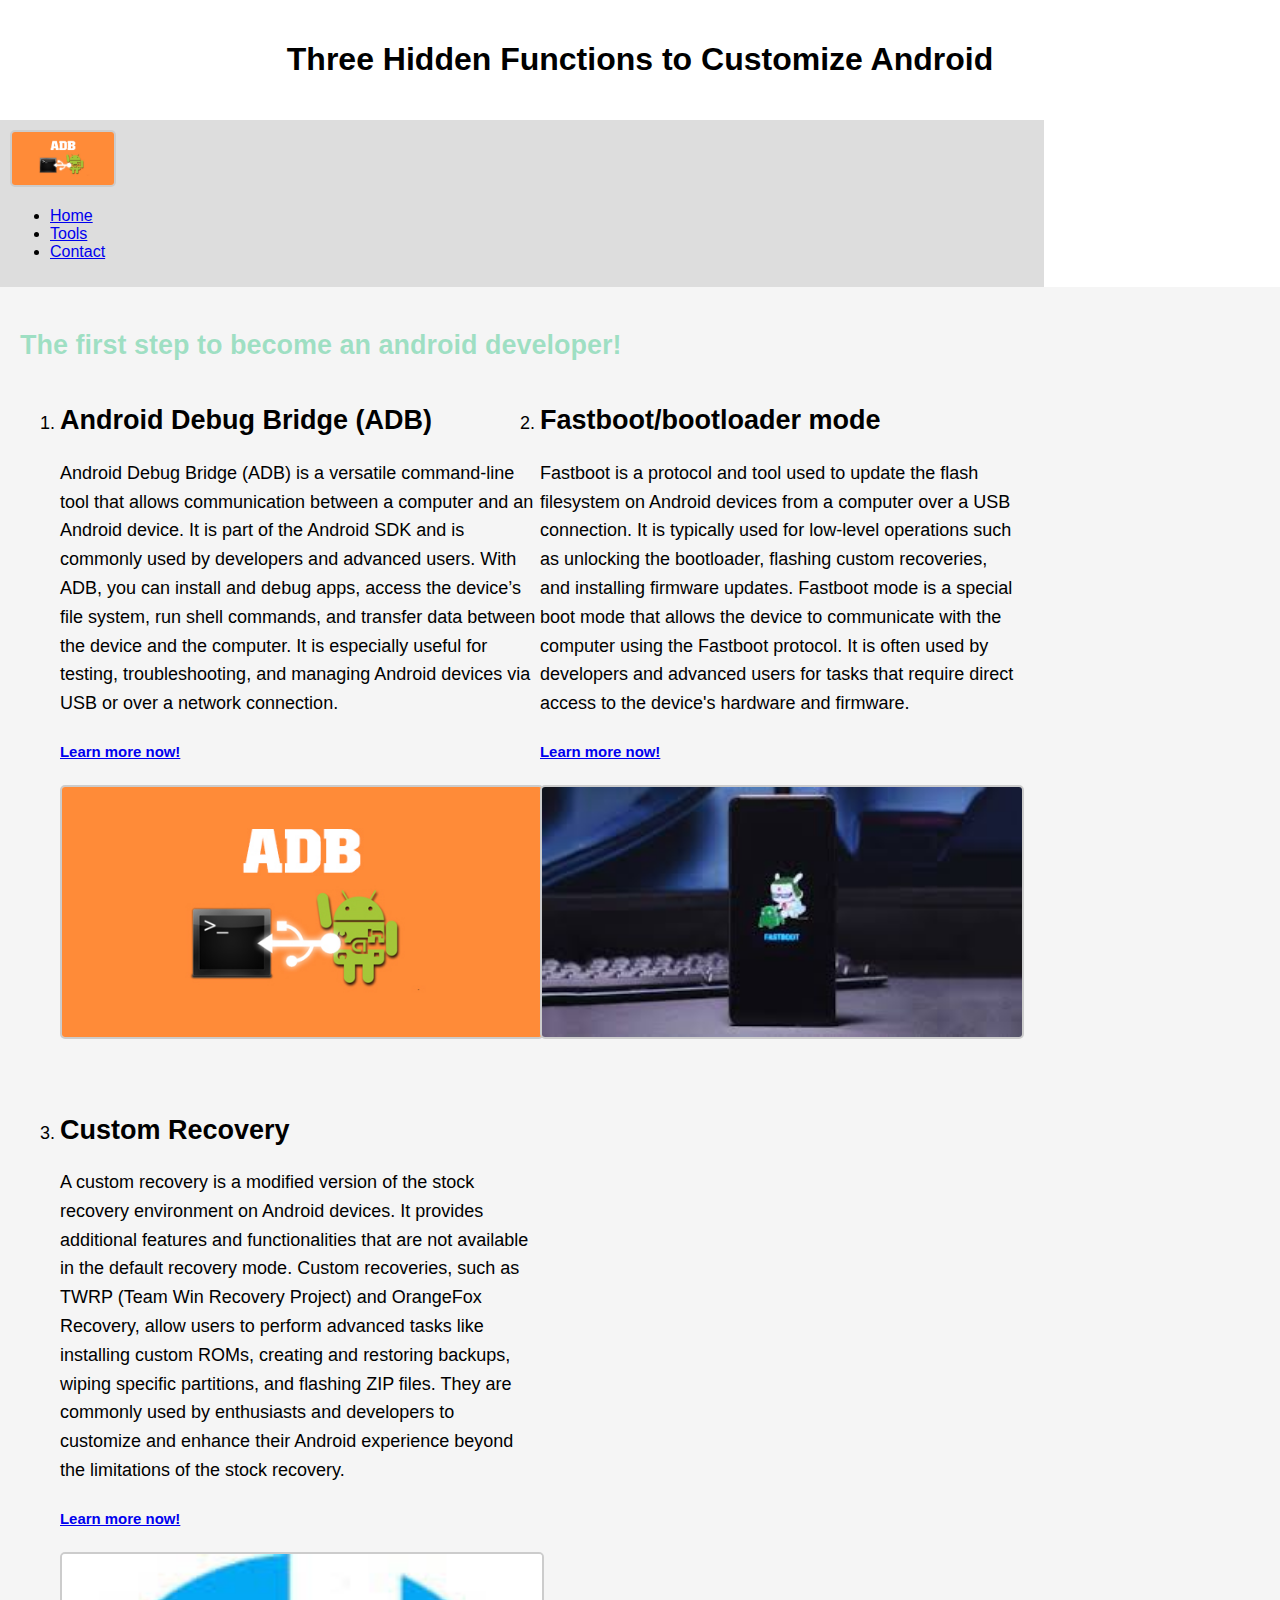
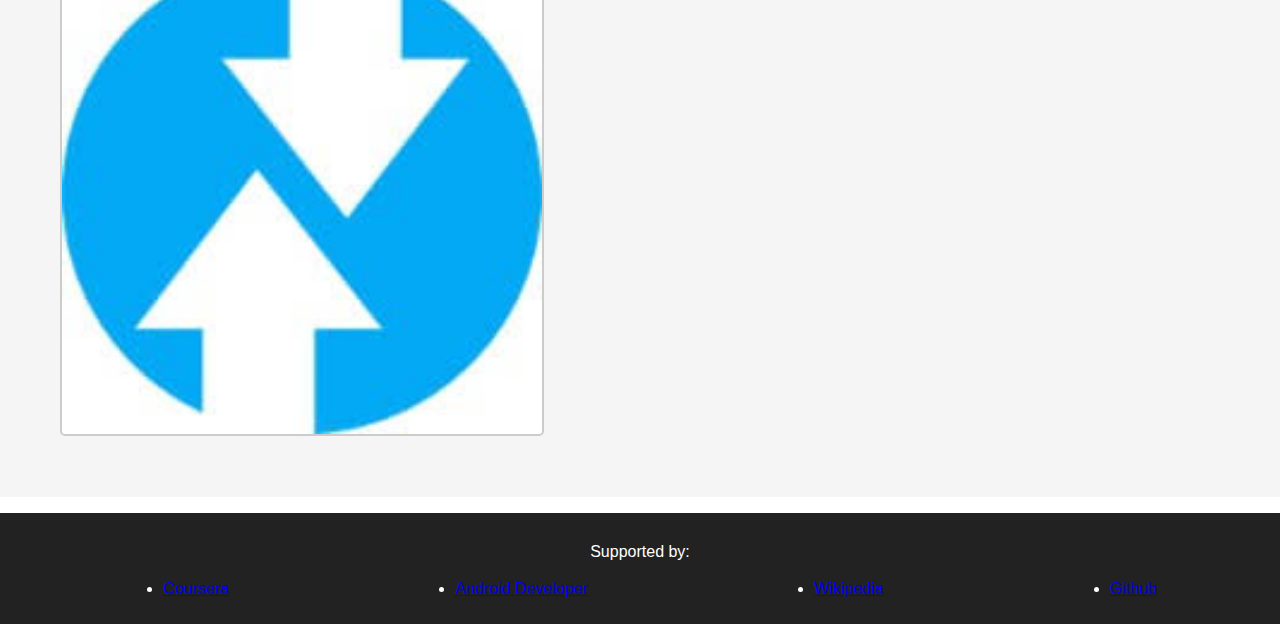
<file: index.html>
<!doctype html>
<html lang="en">
<head>
    <meta charset="utf-8">
    <meta name="viewport" content="width=device-width, initial-scale=1">
    <title>Three Hidden Functions to Customize Android</title>
    <link rel="stylesheet" href="styleindex.css">
</head>
<body>

<header>
    <h1>Three Hidden Functions to Customize Android</h1>
</header>

<nav>
  <img src="adb.jpg" alt="Android logo">
    <ul>
        <li><a href="index.html">Home</a></li>
        <li><a href="tools.html">Tools</a></li>
        <li><a href="contact.html">Contact</a></li>
    </ul>
</nav>

  <main id="maincontent">
    <h2 style = "color: rgba(14, 187, 112, 0.383)" >The first step to become an android developer!</h2>
      <ol class="grid">

        <li>
          <h2>
            Android Debug Bridge (ADB)
          </h2> 
            <p>Android Debug Bridge (ADB) is a versatile command-line tool that allows communication between a computer and an Android device. It is part of the Android SDK and is commonly used by developers and advanced users. With ADB, you can install and debug apps, access the device’s file system, run shell commands, and transfer data between the device and the computer. It is especially useful for testing, troubleshooting, and managing Android devices via USB or over a network connection.</p>
          <p></p>
          <h5><a href="https://developer.android.com/tools/adb?hl=en">Learn more now!</a></h5>
          <p></p>
          <img src="adb.jpg" alt="The logo of ADB">
          <p></p>
        </li>

        <li>
          <h2>Fastboot/bootloader mode</h2>
          <p>Fastboot is a protocol and tool used to update the flash filesystem on Android devices from a computer over a USB connection. It is typically used for low-level operations such as unlocking the bootloader, flashing custom recoveries, and installing firmware updates. Fastboot mode is a special boot mode that allows the device to communicate with the computer using the Fastboot protocol. It is often used by developers and advanced users for tasks that require direct access to the device's hardware and firmware.</p>
          <p></p>
          <div class = "learn-more">
            <h5><a href="https://source.android.com/docs/setup/test/running?hl=en">Learn more now!</a></h5>
          </div>
          <P></P>
          <img src="Fastboot.jpg" alt="The logo of fastboot mode">
          <p></p>
        </li>

        <li>
          <h2>Custom Recovery</h2>
          <p>A custom recovery is a modified version of the stock recovery environment on Android devices. It provides additional features and functionalities that are not available in the default recovery mode. Custom recoveries, such as TWRP (Team Win Recovery Project) and OrangeFox Recovery, allow users to perform advanced tasks like installing custom ROMs, creating and restoring backups, wiping specific partitions, and flashing ZIP files. They are commonly used by enthusiasts and developers to customize and enhance their Android experience beyond the limitations of the stock recovery.</p>
          <p></p>
          <h5><a href="https://en.wikipedia.org/wiki/TWRP_(software)">Learn more now!</a></h5>
          <P></P>
          <img src="twrp.jpg" alt="One of famous custom recoveries that is TWRP">
          <p></p>
        </li>
        
      </ol>
  </main>

  <p></p>

  <footer>
  <p>Supported by: </p>
  <ul class="flex">
    <li><a href="https://www.coursera.org/">Coursera</a></li>
    <li><a href="https://developer.android.com/">Android Developer</a></li>
    <li><a href="https://www.wikipedia.org/">Wikipedia</a></li>
    <li><a href="https://github.com/">Github</a></li>
  </ul>

</footer>

</body>
</html>
</file>
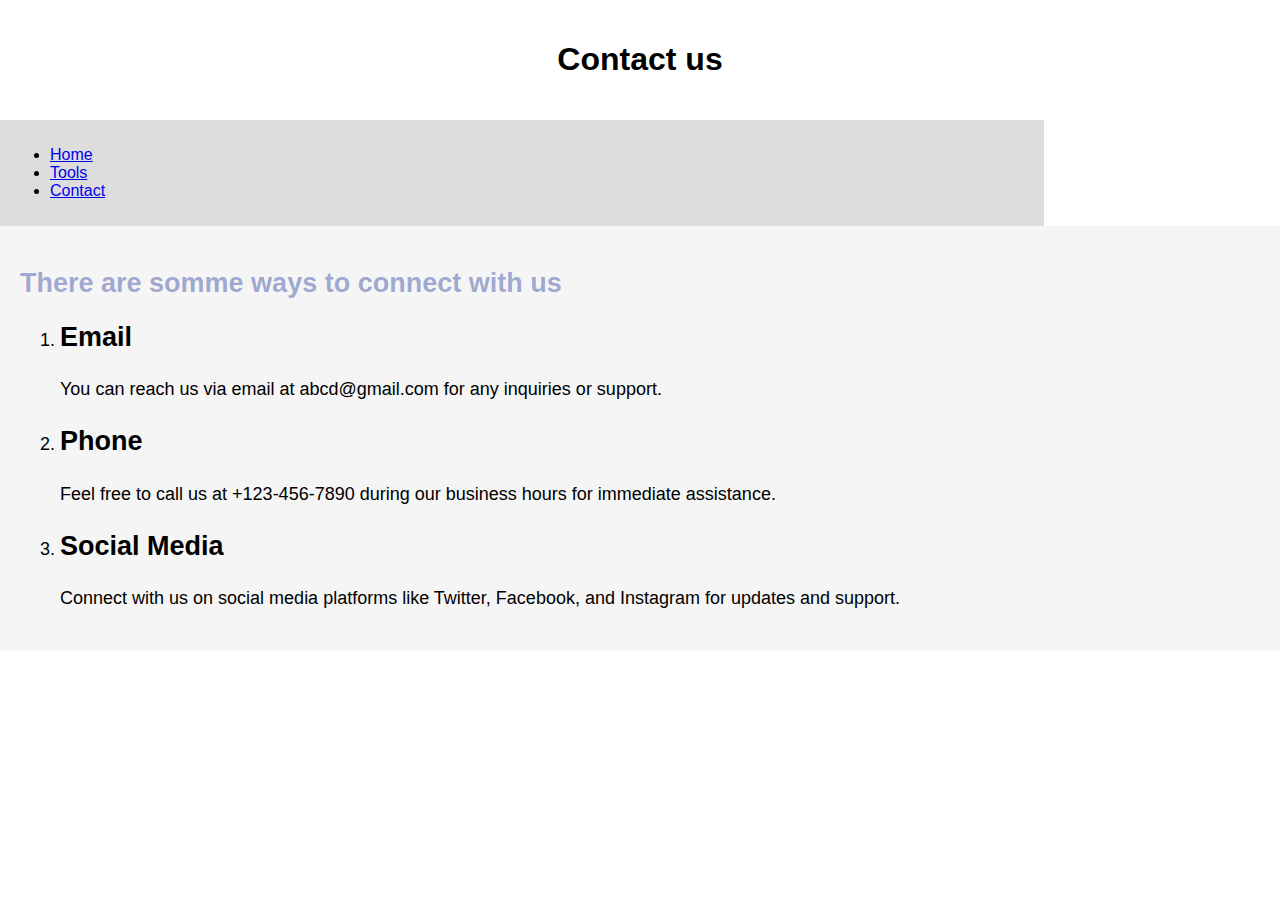
<file: contact.html>
<!DOCTYPE html>
<html lang="en">
<head>
    <meta charset="UTF-8">
    <meta name="viewport" content="width=device-width, initial-scale=1.0">
    <link rel="stylesheet" href="styleindex.css">
    <title>Contact us</title>
</head>
<body>
    <header>
    <h1>Contact us</h1>
</header>

<nav>
    <ul>
        <li><a href="index.html">Home</a></li>
        <li><a href="tools.html">Tools</a></li>
        <li><a href="contact.html">Contact</a></li>
    </ul>
</nav>

  <main>
    <h2 style = "color: rgba(13, 40, 147, 0.383)" >There are somme ways to connect with us</h2>
      <ol>

        <li>
          <h2>
            Email
          </h2> 
            <p>You can reach us via email at abcd@gmail.com for any inquiries or support.</p>
        </li>
        <li>
          <h2>Phone</h2>
          <p>Feel free to call us at +123-456-7890 during our business hours for immediate assistance.</p>
        </li>
        <li>
            <h2>Social Media</h2>
            <p>Connect with us on social media platforms like Twitter, Facebook, and Instagram for updates and support.</p>
        </li>

        </ol>

</body>
</html>
</file>
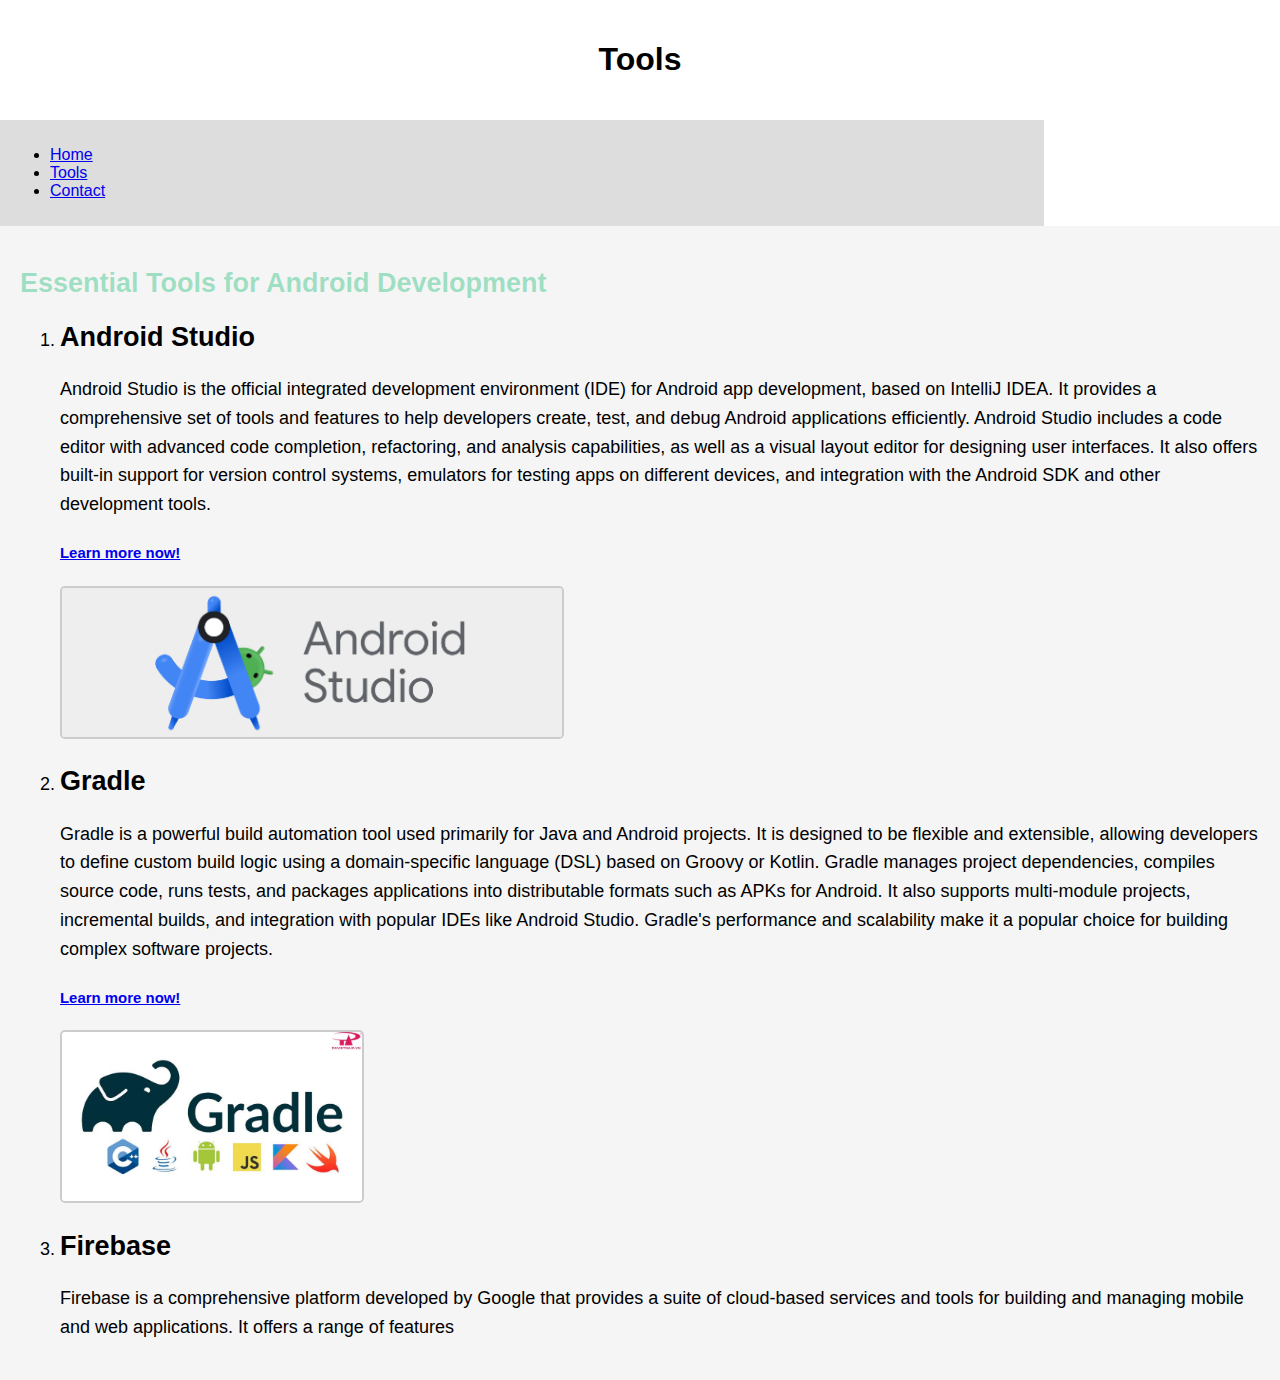
<file: tools.html>
<!DOCTYPE html>
<html lang="en">
<head>
    <meta charset="UTF-8">
    <meta name="viewport" content="width=device-width, initial-scale=1.0">
    <link rel="stylesheet" href="styleindex.css">
    <title>Tools</title>
</head>
<body>
    <header>
    <h1>Tools</h1>
</header>
<nav>
    <ul>
        <li><a href="index.html">Home</a></li>
        <li><a href="tools.html">Tools</a></li>
        <li><a href="contact.html">Contact</a></li>
    </ul>
</nav>
    <main>
        <h2 style = "color: rgba(14, 187, 112, 0.383)" >Essential Tools for Android Development</h2>
        <ol>
    
            <li>
            <h2>
                Android Studio
            </h2> 
                <p>Android Studio is the official integrated development environment (IDE) for Android app development, based on IntelliJ IDEA. It provides a comprehensive set of tools and features to help developers create, test, and debug Android applications efficiently. Android Studio includes a code editor with advanced code completion, refactoring, and analysis capabilities, as well as a visual layout editor for designing user interfaces. It also offers built-in support for version control systems, emulators for testing apps on different devices, and integration with the Android SDK and other development tools.</p>
            <p></p>
            <div class = "android-studio">
                <h5><a href="https://developer.android.com/studio?hl=en">Learn more now!</a></h5>
                <p></p>
                <img src="android_studio.jpg" alt="The logo of Android Studio">
                <p></p>
            </div>
            </li>
    
            <li>
            <h2>Gradle</h2>
            <p>Gradle is a powerful build automation tool used primarily for Java and Android projects. It is designed to be flexible and extensible, allowing developers to define custom build logic using a domain-specific language (DSL) based on Groovy or Kotlin. Gradle manages project dependencies, compiles source code, runs tests, and packages applications into distributable formats such as APKs for Android. It also supports multi-module projects, incremental builds, and integration with popular IDEs like Android Studio. Gradle's performance and scalability make it a popular choice for building complex software projects.</p>
            <p></p>
            <div class = "gradle">
                <h5><a href="https://gradle.org/">Learn more now!</a></h5>
            <P></P>
            <img src="gradle.jpg" alt="The logo of Gradle">
            <p></p>
            </div>
            </li>
    
            <li>
            <h2>Firebase</h2>
            <p>Firebase is a comprehensive platform developed by Google that provides a suite of cloud-based services and tools for building and managing mobile and web applications. It offers a range of features
    
</body>
</html>
</file>
<file: styleindex.css>
/* Global page styles */
body {
  font-family: Arial, sans-serif; /* Font family requirement */
  font-size: 16px; /* Base font size */
  margin: 0;
  padding: 0;
  background-color: white;
}

/* Header styling */
header {
  background-color: #ffffff; /* Header background */
  color: rgb(0, 0, 0);
  padding: 20px;
  text-align: center;
}

/* Navigation styling */
nav {
  background-color: #ddd; /* Nav background */
  padding: 10px;
  display: inline-block;
  width: 80%;
}

/* Main content styling */
main {
  background-color: #f5f5f5; /* Main background */
  font-size: 18px; /* Larger text for readability */
  padding: 20px;
}

/* Footer styling */
footer {
  background-color: #222; /* Footer background */
  color: white;
  padding: 10px;
  text-align: center;
}

/* li {
  display: inline-block;
  width: 30%;
  margin: 5px;
} */

/* Header text styling */
h1 {
  text-align: center; /* Center titles */
  font-family: Verdana, sans-serif; /* Title font */
  color: rgb(0, 0, 0); /* Title color */
}

/* Paragraph styling */
p {
  line-height: 1.6; /* Improve readability */
}

/* Image styling */
img {
  max-width: 100%;
  height: auto;
  border: 2px solid #ccc;
  border-radius: 5px;
}

/* Optional: custom image sizes */
.android-studio img {
  max-width: 500px;
}

.gradle img {
  max-width: 300px;
}

.flex {
  display: flex;
  flex-wrap: wrap;
  justify-content: space-around;
}

.skip-link {
  position: absolute;
  top: 40px;
  left: 0;
  background: black;
  color: white;
  padding: 8px;
  z-index: 100;
  text-decoration: none;
}

.grid {
  display: grid;
  grid-template-columns: 40% 40%;
  align-items: start;
  row-gap: 30px;
}

nav img {
  width: 10%;
}

.grid img {
  width: 100%;
}
</file>
